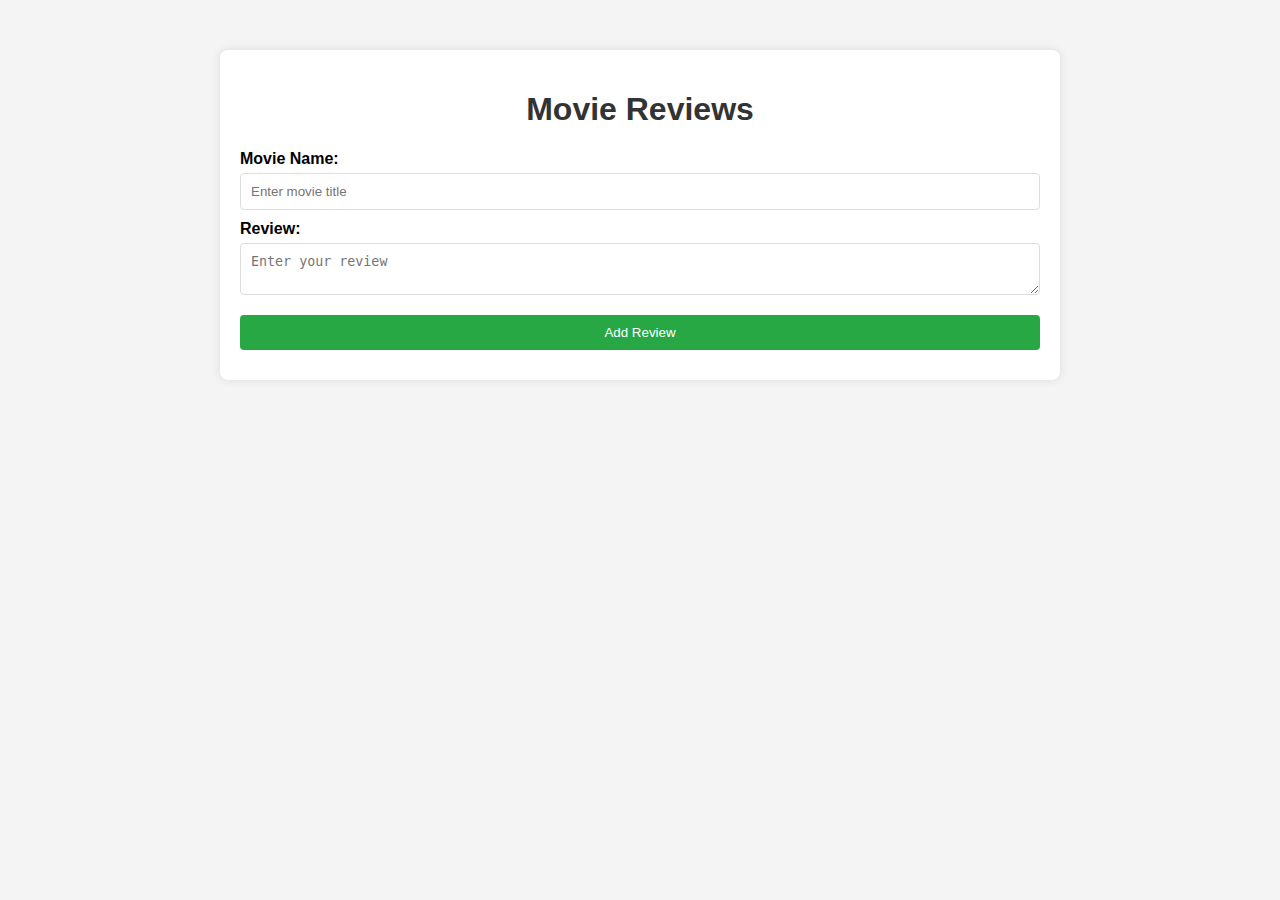
<file: Compozent Tasks/API task/index.html>
<!DOCTYPE html>
<html lang="en">
<head>
    <meta charset="UTF-8">
    <meta name="viewport" content="width=device-width, initial-scale=1.0">
    <title>Movie Reviews</title>
    <style>
        body {
            font-family: Arial, sans-serif;
            background-color: #f4f4f4;
            margin: 0;
            padding: 0;
        }
        .container {
            max-width: 800px;
            margin: 50px auto;
            padding: 20px;
            background-color: #fff;
            border-radius: 8px;
            box-shadow: 0 0 10px rgba(0, 0, 0, 0.1);
        }
        h1 {
            text-align: center;
            color: #333;
        }
        #reviews {
            margin-top: 20px;
        }
        .review {
            padding: 10px;
            border: 1px solid #ddd;
            margin-bottom: 10px;
            border-radius: 4px;
            display: flex;
            justify-content: space-between;
            align-items: center;
        }
        .review p {
            margin: 0;
        }
        button {
            background-color: #007BFF;
            color: white;
            border: none;
            padding: 5px 10px;
            cursor: pointer;
            border-radius: 4px;
            margin-left: 5px;
        }
        button:hover {
            background-color: #0056b3;
        }
        form {
            display: flex;
            flex-direction: column;
            margin-top: 20px;
        }
        label {
            font-weight: bold;
            margin-bottom: 5px;
        }
        input, textarea {
            margin-bottom: 10px;
            padding: 10px;
            border: 1px solid #ddd;
            border-radius: 4px;
        }
        input[type="submit"] {
            background-color: #28a745;
            color: white;
            border: none;
            cursor: pointer;
            margin-top: 10px;
        }
        input[type="submit"]:hover {
            background-color: #218838;
        }
        #error-message {
            color: red;
            text-align: center;
            margin-bottom: 10px;
        }
    </style>
</head>
<body>
    <div class="container">
        <h1>Movie Reviews</h1>
        <div id="error-message"></div>
        <div id="reviews"></div>
        <form id="reviewForm">
            <label for="title">Movie Name: </label>
            <input type="text" id="title" placeholder="Enter movie title" required>
            <label for="review">Review: </label>
            <textarea id="review" placeholder="Enter your review" required></textarea>
            <input type="submit" id="submitButton" value="Add Review">
        </form>
    </div>
    <script>
        document.addEventListener('DOMContentLoaded', function() {
            const reviewForm = document.getElementById('reviewForm');
            const reviewsDiv = document.getElementById('reviews');
            const submitButton = document.getElementById('submitButton');
            const errorMessageDiv = document.getElementById('error-message');
            let movieReviews = [];
            let isEditing = false;
            let editReviewId = null;

            async function fetchReviews() {
                try {
                    const response = await fetch('http://127.0.0.1:5000/reviews');
                    if (!response.ok) {
                        console.error('Failed to fetch reviews:', response.status);
                        return;
                    }
                    movieReviews = await response.json();
                    reviewsDiv.innerHTML = '';

                    movieReviews.forEach(review => {
                        const reviewDiv = document.createElement('div');
                        reviewDiv.className = 'review';
                        reviewDiv.innerHTML = `
                            <p><strong>${review.title}</strong>: ${review.review}</p>
                            <div>
                                <button class="edit" data-id="${review.id}">Edit</button>
                                <button class="delete" data-id="${review.id}">Delete</button>
                            </div>
                        `;
                        reviewsDiv.appendChild(reviewDiv);
                    });
                } catch (error) {
                    console.error('Error fetching reviews:', error);
                }
            }

            async function handleReview(event) {
                event.preventDefault();
                const title = document.getElementById('title').value;
                const review = document.getElementById('review').value;

                const reviewData = { title, review };

                try {
                    let response;
                    if (isEditing && editReviewId) {
                        response = await fetch(`http://127.0.0.1:5000/reviews/${editReviewId}`, {
                            method: 'PUT',
                            headers: {
                                'Content-Type': 'application/json'
                            },
                            body: JSON.stringify(reviewData)
                        });
                    } else {
                        response = await fetch('http://127.0.0.1:5000/reviews', {
                            method: 'POST',
                            headers: {
                                'Content-Type': 'application/json'
                            },
                            body: JSON.stringify(reviewData)
                        });
                    }

                    if (!response.ok) {
                        const errorData = await response.json();
                        errorMessageDiv.textContent = `Failed to ${isEditing ? 'update' : 'add'} review: ${errorData.message}`;
                    } else {
                        fetchReviews();
                        reviewForm.reset();
                        isEditing = false;
                        editReviewId = null;
                        submitButton.value = 'Add Review'; // Reset button text after submission
                        errorMessageDiv.textContent = ''; // Clear any previous error messages
                    }
                } catch (error) {
                    errorMessageDiv.textContent = `An error occurred while ${isEditing ? 'updating' : 'adding'} review: ${error}`;
                }
            }

            async function deleteReview(reviewId) {
                if (confirm(`Are you sure you want to delete this review?`)) {
                    try {
                        const response = await fetch(`http://127.0.0.1:5000/reviews/${reviewId}`, {
                            method: 'DELETE'
                        });

                        if (!response.ok) {
                            const errorData = await response.json();
                            errorMessageDiv.textContent = `Failed to delete review: ${errorData.message}`;
                        } else {
                            fetchReviews();
                            reviewForm.reset(); // Clear form fields after deletion
                            errorMessageDiv.textContent = ''; // Clear any previous error messages
                        }
                    } catch (error) {
                        errorMessageDiv.textContent = `An error occurred while deleting review: ${error}`;
                    }
                }
            }

            function editReview(reviewId) {
                const review = movieReviews.find(r => r.id == reviewId);
                if (review) {
                    document.getElementById('title').value = review.title;
                    document.getElementById('review').value = review.review;
                    isEditing = true;
                    editReviewId = reviewId;
                    submitButton.value = 'Update Review'; // Change button text to 'Update Review' during editing
                }
            }

            reviewsDiv.addEventListener('click', function(event) {
                const target = event.target;
                const reviewId = target.getAttribute('data-id');
                if (target.classList.contains('delete')) {
                    deleteReview(reviewId);
                } else if (target.classList.contains('edit')) {
                    editReview(reviewId);
                }
            });

            reviewForm.addEventListener('submit', handleReview);

            fetchReviews();
        });
    </script>
</body>
</html>
</file>
